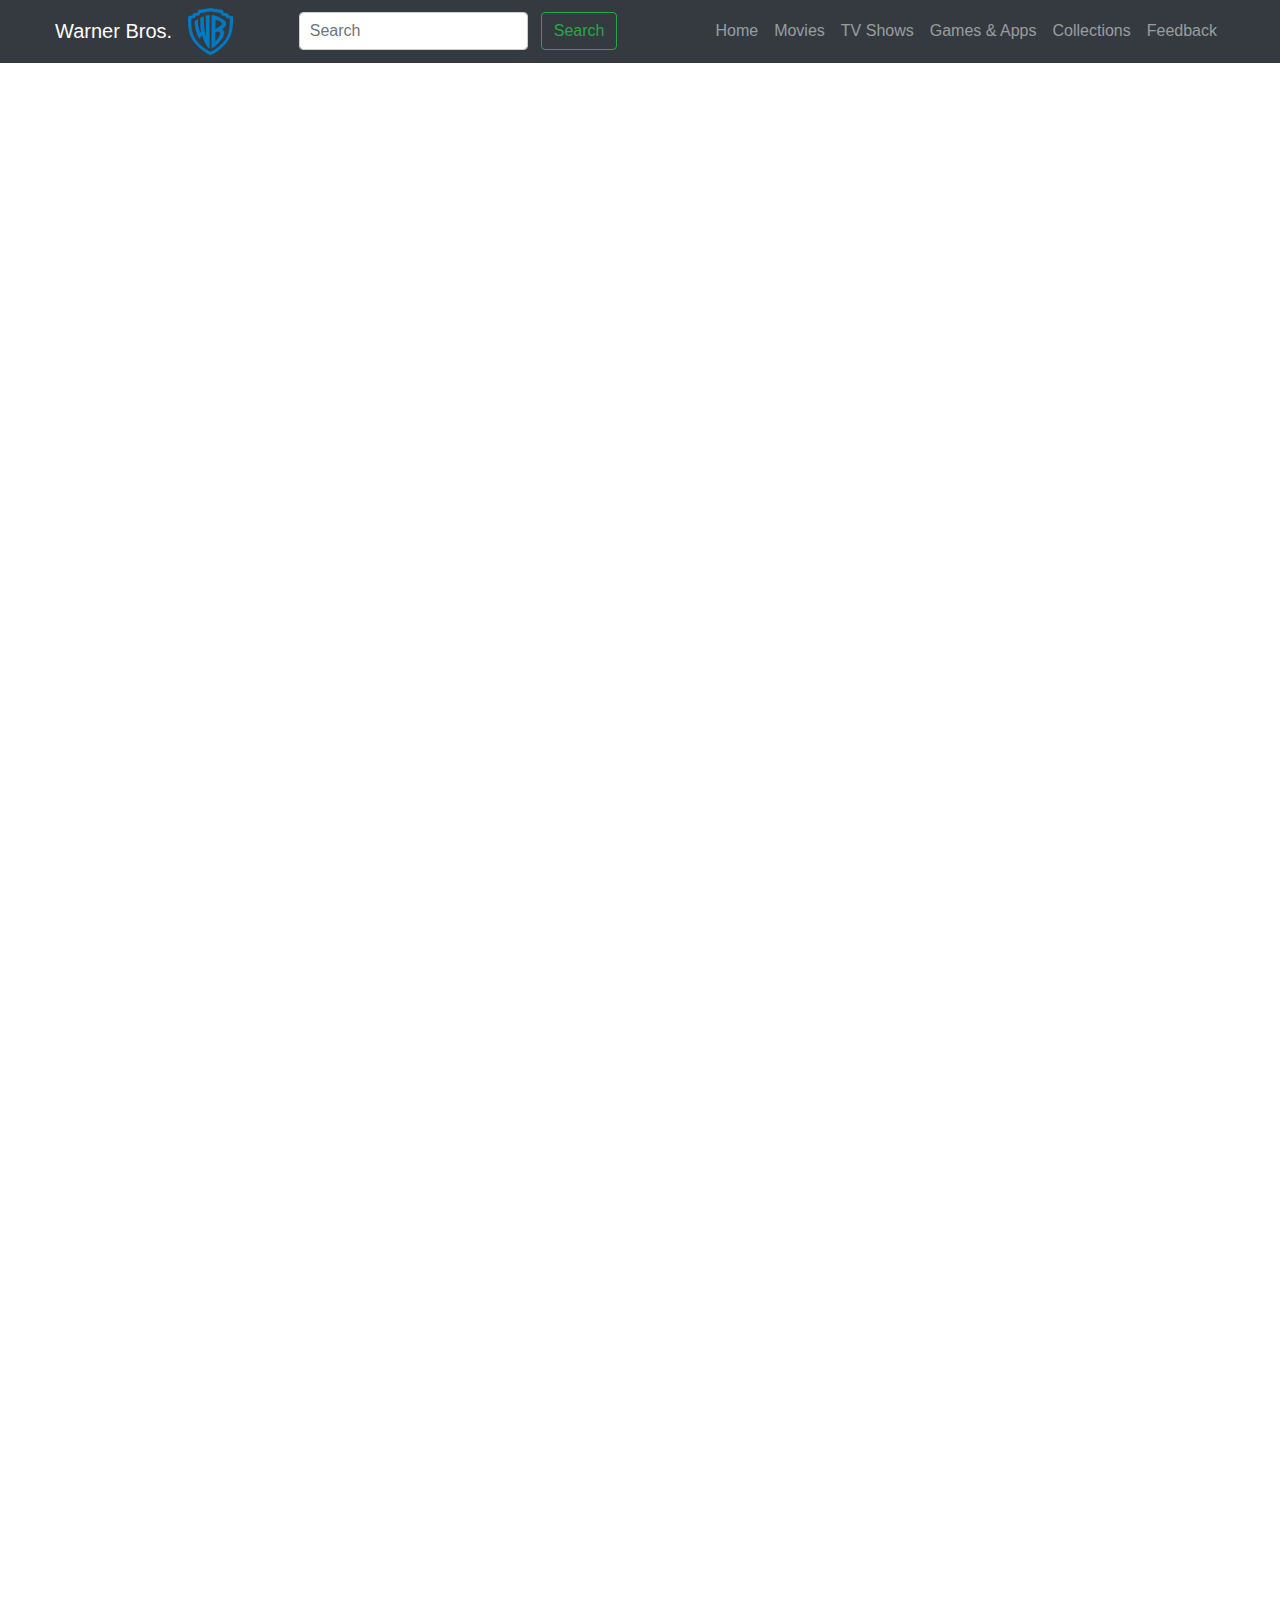
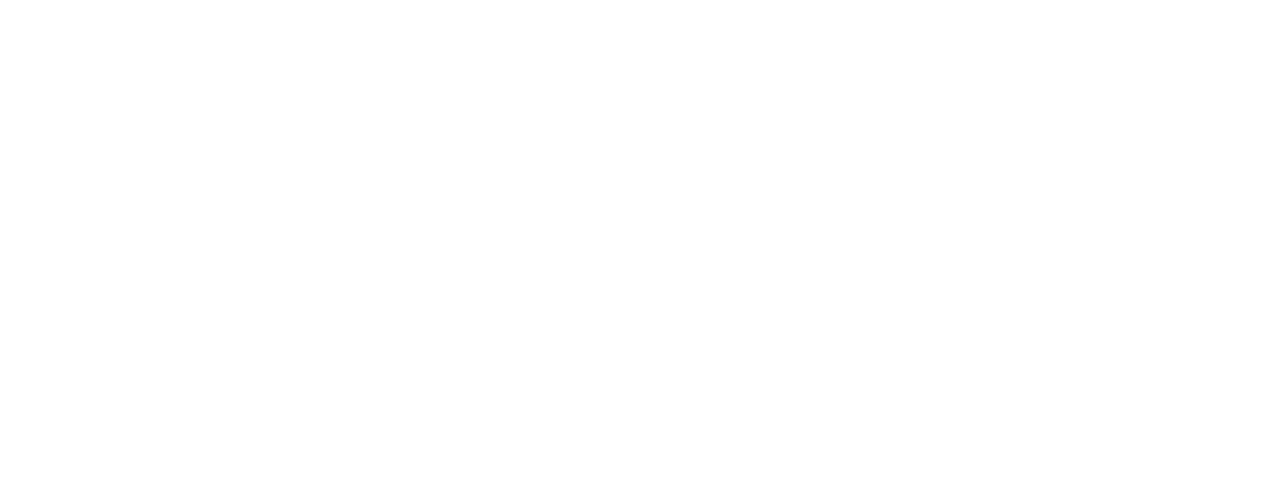
<file: Assignment/index.html>
<!DOCTYPE html>
<html lang="en">
<head>
    <meta charset="UTF-8">
    <meta name="viewport" content="width=device-width, initial-scale=1.0">
    <title>Warner Bros. Website Redesign</title>

    <!-- Bootstrap CSS -->
    <link href="https://stackpath.bootstrapcdn.com/bootstrap/4.5.2/css/bootstrap.min.css" rel="stylesheet">

    <!-- Custom CSS -->
    <link rel="stylesheet" href="index.css">
    <link rel="stylesheet" href="transition.css">

    <!-- Custom JavaScript -->
    <script src="newsletter.js"></script>
</head>
<body>

    <!-- Navigation bar -->
    <nav class="navbar navbar-expand-lg navbar-dark bg-dark">
        <div class="container">
            <a class="navbar-brand" href="#">Warner Bros.</a>
            <img src="./Images/Warner_Bros_logo.png" class="logo" alt="Warner Bros Logo">
            <button class="navbar-toggler" type="button" data-toggle="collapse" data-target="#navbarNav"
                aria-controls="navbarNav" aria-expanded="false" aria-label="Toggle navigation">
                <span class="navbar-toggler-icon"></span>
            </button>
            <div class="collapse navbar-collapse" id="navbarNav">
                <ul class="navbar-nav ml-auto">
                    <form class="form-inline my-2 my-lg-0">
                        <input class="form-control mr-sm-2" type="search" placeholder="Search" aria-label="Search">
                        <button class="btn btn-outline-success my-2 my-sm-0" type="submit">Search</button>
                    </form>
                    <li class="nav-item"><a class="nav-link" href="index.html">Home</a></li>
                    <li class="nav-item"><a class="nav-link" href="movies pages.html">Movies</a></li>
                    <li class="nav-item"><a class="nav-link" href="TV shows page.html">TV Shows</a></li>
                    <li class="nav-item"><a class="nav-link" href="apps&games.html">Games & Apps</a></li>
                    <li class="nav-item"><a class="nav-link" href="collections.html">Collections</a></li>
                    <li class="nav-item"><a class="nav-link" href="feedback.html">Feedback</a></li>
                </ul>
            </div>
        </div>
    </nav>

    <!-- Header Section -->
    <header class="bg-light py-5">
        <div class="container text-center">
            <h1>Welcome to the Warner Bros. Experience</h1>
        </div>
    </header>

    <section id="intro">
        <div class="container">
            <p class="lead">Redesigned for a modern, engaging, and user-friendly experience. Discover our latest movies, TV shows, games, and collections.</p>
            <p>Our goal is to bring the magic of Warner Bros. to your fingertips, ensuring you stay updated with our newest releases and timeless classics.</p>

            <div class="row mt-4">
                <div class="col-md-4">
                    <h3>Our Mission</h3>
                    <p>At Warner Bros, our mission is to entertain and inspire through the power of storytelling. From blockbuster movies to groundbreaking TV shows, we aim to create experiences that captivate and resonate with audiences worldwide.</p>
                </div>

                <div class="col-md-4">
                    <h3>Target Audience</h3>
                    <p>Our content is designed for a diverse audience, ranging from young adults to mature viewers. With a focus on high-quality entertainment, we cater to fans of all genres, including action, drama, comedy, and more.</p>
                    <p><strong>Demographics:</strong> Ages 18-45, tech-savvy, with a passion for entertainment and media.</p>
                </div>

                <div class="col-md-4">
                    <h3>Content Highlights</h3>
                    <p>Explore our extensive library of content:</p>
                    <ul class="list-unstyled">
                        <li><i class="fas fa-film"></i> Latest Movies: Stay updated with our new releases and trailers.</li>
                        <li><i class="fas fa-tv"></i> TV Shows: Binge-watch your favorite series and discover new ones.</li>
                        <li><i class="fas fa-gamepad"></i> Games & Apps: Dive into interactive entertainment with our latest games and apps.</li>
                        <li><i class="fas fa-archive"></i> Collections: Explore curated collections of timeless classics and fan favorites.</li>
                    </ul>
                </div>
            </div>

            <div class="mt-4">
                <h3>Join Our Community</h3>
                <p>Connect with us on social media, subscribe to our newsletter, and be part of the Warner Bros. community. Stay informed about exclusive content, behind-the-scenes insights, and special events.</p>
            </div>
        </div>
    </section>

    <!-- Featured Movies or TV Shows Section -->
    <header class="bg-light py-5">
        <div class="container text-center">
            <h2>Featured Movies & TV Shows</h2>
        </div>
    </header>

    <section id="featured">
        <div class="container">
            <div class="row">

                <!-- Featured Movie/TV Show 1 -->
                <div class="col-md-4">
                    <div class="card">
                        <img src="./Images/Home/fly_me_to_the_moon_ver2_xlg.jpg" class="card-img-top" alt="Movie 1">
                        <div class="card-body">
                            <h5 class="card-title">Fly Me To The Moon</h5>
                            <p class="card-text">Marketing maven Kelly Jones wreaks havoc on launch director Cole Davis's already difficult task. When the White House deems the mission too important to fail, Jones is directed to stage a fake moon landing as back-up.</p>
                            <a href="https://youtu.be/lW7enw6mFxs" class="btn btn-primary" target="_blank">Watch Trailer</a>
                        </div>
                    </div>
                </div>

                <!-- Featured Movie/TV Show 2 -->
                <div class="col-md-4">
                    <div class="card">
                        <img src="./Images/Home/poolmanHomePage.jpg" class="card-img-top" alt="Movie 2">
                        <div class="card-body">
                            <h5 class="card-title">Poolman</h5>
                            <p class="card-text">In Chris Pine's feature directorial debut, Poolman tells the story of Darren Barrenman (Pine), a native Angeleno who spends his days looking after the pool of the Tahitian Tiki apartment block and fighting to make his hometown a better place to live.</p>
                            <a href="https://youtu.be/Xrrxay3-fk8" class="btn btn-primary" target="_blank">Watch Trailer</a>
                        </div>
                    </div>
                </div>

                <!-- Featured Movie/TV Show 3 -->
                <div class="col-md-4">
                    <div class="card">
                        <img src="./Images/Home/rebel_moon__part_two_the_scargiver_xlg.jpg" class="card-img-top" alt="Movie 3">
                        <div class="card-body">
                            <h5 class="card-title">Rebel Moon</h5>
                            <p class="card-text">Kora and surviving warriors prepare to defend Veldt, their new home, alongside its people against the Realm. The warriors face their pasts, revealing their motivations before the Realm's forces arrive to crush the growing rebellion.</p>
                            <a href="https://youtu.be/UEJuNHOd8Dw" class="btn btn-primary" target="_blank">Watch Trailer</a>
                        </div>
                    </div>
                </div>
            </div>
        </div>
    </section>

    <!-- Newsletter Section -->
    <section id="newsletter">
        <div class="newsletter container text-center">
            <h2>Subscribe to Our Newsletter</h2>
            <form id="newsletterForm">
                <input type="email" id="emailInput" placeholder="Enter your email address" required>
                <button type="submit">Subscribe</button>
            </form>
            <p id="error-message"></p>
        </div>
    </section>

    <!-- Footer -->
    <footer>
        <div class="container">
            <div class="footer-content">
                <p class="follow-text">Follow us on our social media</p>
                <div class="social-icons">
                    <a href="https://www.facebook.com" target="_blank"><img src="./Images/317727_facebook_social media_social_icon.png" alt="Facebook"></a>
                    <a href="https://twitter.com" target="_blank"><img src="./Images/317720_social media_tweet_twitter_social_icon.png" alt="Twitter"></a>
                    <a href="https://www.instagram.com" target="_blank"><img src="./Images/1298747_instagram_brand_logo_social media_icon.png" alt="Instagram"></a>
                    <a href="https://www.youtube.com" target="_blank"><img src="./Images/4362951_youtube_logo_social media_icon.png" alt="YouTube"></a>
                </div>
                <div class="footer-logo">
                    <p>Warner Bros.</p>
                    <img src="./Images/Warner_Bros_logo.png" alt="Warner Bros">
                </div>
            </div>
            <p class="copyright">&copy; 2024 Warner Bros. All rights reserved.</p>
        </div>
    </footer>

    <!-- Bootstrap and dependencies JS -->
    <script src="https://code.jquery.com/jquery-3.5.1.slim.min.js"></script>
    <script src="https://cdn.jsdelivr.net/npm/@popperjs/core@2.5.3/dist/umd/popper.min.js"></script>
    <script src="https://stackpath.bootstrapcdn.com/bootstrap/4.5.2/js/bootstrap.min.js"></script>
</body>
</html>
</file>
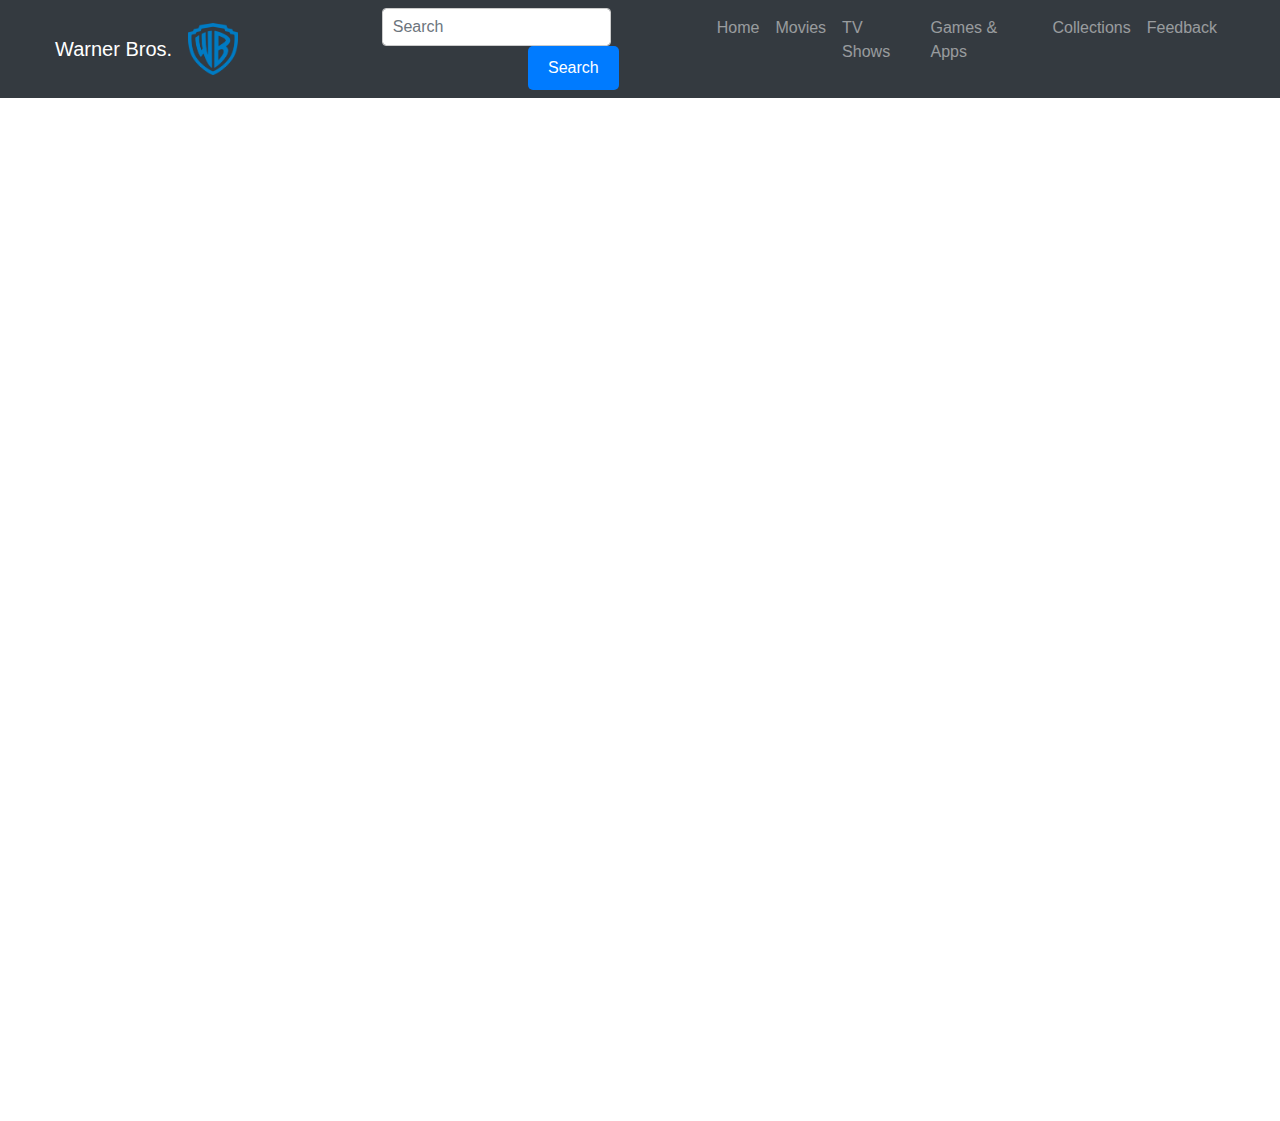
<file: Assignment/feedback.html>
<!DOCTYPE html>
<html lang="en">
<head>
    <meta charset="UTF-8">
    <meta name="viewport" content="width=device-width, initial-scale=1.0">
    <title>Warner Bros. Website Redesign</title>

    <!-- Bootstrap CSS -->
    <link href="https://stackpath.bootstrapcdn.com/bootstrap/4.5.2/css/bootstrap.min.css" rel="stylesheet">

    <!-- Custom CSS -->
    <link rel="stylesheet" href="https://cdnjs.cloudflare.com/ajax/libs/font-awesome/6.5.1/css/all.min.css"> 
    <link rel="stylesheet" href="feedback.css">
    <link rel="stylesheet" href="transition.css">

    <!-- Custom JavaScript -->
    <script src="feedback.js"></script>

</head>
<body>
    <!-- Navigation bar -->
    <nav class="navbar navbar-expand-lg navbar-dark bg-dark">
        <div class="container">
            <a class="navbar-brand" href="#">Warner Bros.</a>
            <img src="./Images/Warner_Bros_logo.png" class="logo" alt="Warner Bros Logo">
            <button class="navbar-toggler" type="button" data-toggle="collapse" data-target="#navbarNav"
                aria-controls="navbarNav" aria-expanded="false" aria-label="Toggle navigation">
                <span class="navbar-toggler-icon"></span>
            </button>
            <div class="collapse navbar-collapse" id="navbarNav">
                <ul class="navbar-nav ml-auto">
                    <form class="form-inline my-2 my-lg-0">
                        <input class="form-control mr-sm-2" type="search" placeholder="Search" aria-label="Search">
                        <button class="btn btn-outline-success my-2 my-sm-0" type="submit">Search</button>
                    </form>
                    <li class="nav-item"><a class="nav-link" href="index.html">Home</a></li>
                    <li class="nav-item"><a class="nav-link" href="movies pages.html">Movies</a></li>
                    <li class="nav-item"><a class="nav-link" href="TV shows page.html">TV Shows</a></li>
                    <li class="nav-item"><a class="nav-link" href="apps&games.html">Games & Apps</a></li>
                    <li class="nav-item"><a class="nav-link" href="collections.html">Collections</a></li>
                    <li class="nav-item"><a class="nav-link" href="feedback.html">Feedback</a></li>
                </ul>
            </div>
        </div>
    </nav>

<header class="bg-light py-5">
    <div class="container text-center">
    <h2>Feedback Form</h2>
    </div>
</header>

<div class="container">
    <div class="textup"> 
        <i class="fa fa-solid fa-clock"></i> 
        It only takes two minutes!
    </div> 

    <form> 
        <label for="uname"> 
            <i class="fa fa-solid fa-user"></i> 
            Name 
        </label> 

        <input type="text" id="uname" 
               name="uname" required> 

        <label for="email"> 
            <i class="fa fa-solid fa-envelope"></i> 
            Email Address 
        </label> 

        <input type="email" id="email" 
               name="email" required> 

        <label for="phone"> 
            <i class="fa-solid fa-phone"></i> 
            Phone No
        </label> 

        <input type="tel" id="phone" 
               name="phone" required> 

        <label> 
            <i class="fa-solid fa-face-smile"></i> 
            Do you satisfy with our service? 
        </label> 

        <div class="radio-group"> 
            <input type="radio" id="yes" 
                   name="satisfy" value="yes" checked> 
            <label for="yes">Yes</label> 

            <input type="radio" id="no" 
                   name="satisfy" value="no"> 
            <label for="no">No</label> 
        </div> 

        <div class="textarea-group">
            <label for="reason">Please tell us why:</label>
            <textarea id="reason" name="reason" rows="4" cols="50" placeholder="Enter your reason here..."></textarea>
        </div>

        <div class="textarea-group">
            <label for="reason">Any Suggestions?</label>
            <textarea id="reason" name="reason" rows="4" cols="50" placeholder="Tell us how we can improve..."></textarea>
        </div>


        <button type="submit"> 
            Submit 
        </button> 
    </form> 
</div> 
</div>

</section>
            <!--News Letter-->
            <div class="newsletter">
                <h2>Subscribe to Our Newsletter</h2>
                <form id="newsletterForm">
                  <input type="email" id="emailInput" placeholder="Enter your email address" required>
                  <button type="submit">Subscribe</button>
                </form>
                <p id="error-message"></p>
              </div>   
        </div>
    </body>
    
    <footer>
        <div class="container">
            <div class="footer-content">
                <p class="follow-text">Follow us on our social media</p>
                <div class="social-icons">
                    <a href="https://www.facebook.com" target="_blank"><img src="./Images/317727_facebook_social media_social_icon.png" alt="Facebook"></a>
                    <a href="https://twitter.com" target="_blank"><img src="./Images/317720_social media_tweet_twitter_social_icon.png" alt="Twitter"></a>
                    <a href="https://www.instagram.com" target="_blank"><img src="./Images/1298747_instagram_brand_logo_social media_icon.png" alt="Instagram"></a>
                    <a href="https://www.youtube.com" target="_blank"><img src="./Images/4362951_youtube_logo_social media_icon.png" alt="YouTube"></a>
                </div>
                <div class="footer-logo">
                    <p>Warner Bros.</p>
                    <img src="./Images/Warner_Bros_logo.png" alt="Warner Bros">
                </div>
            </div>
            <p class="copyright">&copy; 2024 Warner Bros. All rights reserved.</p>
        </div>
    </footer>
</html>
</file>
<file: Assignment/index.css>
/* Logo styling */
.logo {
  width: 50px;
  height: auto;
  padding-right: 5px;
}

 /* Custom CSS to add left margin to the entire search form */
.navbar .form-inline {
  padding-right: 90px !important;
  padding-left: 50px !important;
}
/* Custom CSS for padding on the search button */
.navbar .form-inline .btn {
  margin-left: 5px !important;
}



/* Ensure the search bar has a white background and is styled nicely */
.navbar .form-inline {
  display: flex;
  justify-content: flex-end;
}

.navbar .form-control {
  background-color: #fff;
  border: 1px solid #ccc;
  border-radius: 4px;
  padding: 5px 10px;
  margin-right: 10px;
}

.navbar .btn-outline-light {
  color: #fff;
  border-color: #fff;
}

/* Adjust spacing and alignment for smaller screens */
@media (max-width: 767.98px) {
  .navbar .form-inline {
      width: 100%;
      justify-content: center;
      margin-top: 10px;
  }

  .navbar .form-control {
      width: 80%;
      margin: 0 auto 10px auto;
  }

  .navbar .btn-outline-light {
      width: 80%;
      margin: 0 auto;
  }
}

.navbar-nav {
  margin-left: 115px; /* Adding left margin to navbar items */
}

























/* Custom background for the introduction section */
#intro {
  background-color: #3c4049 !important;
  color: white;
  text-align: center;
  padding: 20px;
}

#featured {
  background-color: #3c4049 !important;
  padding: 40px;
}

/* Main header styling */
.main-header {
  font-size: 2em; /* Use relative units */
  font-weight: bold;
  text-align: center;
  margin-bottom: 20px;
}

/* Card styling */
.card {
  transition: transform 0.5s ease-in-out;
}

.card:hover {
  transform: translateY(-10px);
}

/* Responsive card container */
.card-container {
  display: grid;
  grid-template-columns: repeat(auto-fill, minmax(280px, 1fr)); /* Adjusted for better responsiveness */
  gap: 20px;
}

.card {
  display: flex;
  flex-direction: column;
  justify-content: space-between;
  border: 1px solid #ccc;
}

.card-body {
  flex: 1;
}

/* Image Styling */
.card-img-top {
  width: 100%;
  height: auto;
}

/* Newsletter styling */
.newsletter {
  text-align: center;
  margin: 20px auto;
}

input[type="email"] {
  width: 80%; /* Adjusted for responsiveness */
  max-width: 300px;
  padding: 10px;
  margin: 10px;
  border: 1px solid #ccc;
  border-radius: 5px;
}

button {
  padding: 10px 20px;
  background-color: #46505a;
  color: #fff;
  border: none;
  border-radius: 5px;
  cursor: pointer;
}

button:hover {
  background-color: #0056b3;
}

#error-message {
  color: red;
}

/* Footer styling */
footer {
  background-color: #222;
  color: #fff;
  padding: 20px 0;
}

.container {
  max-width: 1200px;
  margin: 0 auto;
  padding: 0 15px;
}

.footer-content {
  display: flex;
  justify-content: space-between;
  align-items: center;
  flex-wrap: wrap;
}

.social-icons {
  display: flex;
}

.social-icons a {
  margin-right: 10px;
  display: inline-block;
}

.social-icons img {
  width: 30px;
  height: auto;
}

.footer-logo {
  display: flex;
  align-items: center;
}

.footer-logo img {
  max-width: 50px;
  height: auto;
  margin-right: 30px;
}

.footer-logo p {
  margin: 0;
  color: #fff;
}

.follow-text {
  margin-right: 5px;
}

.copyright {
  text-align: center;
  width: 100%;
  margin-top: 20px;
}

/* Ensure proper width handling */
body, html {
  width: 100%;
  overflow-x: hidden;
}

/* Media Queries */
@media (max-width: 768px) {
  .main-header {
      font-size: 1.5em;
  }
  .footer-content {
      flex-direction: column;
      text-align: center;
  }
  .footer-logo {
      margin-top: 20px;
  }
  .card-container {
      grid-template-columns: 1fr;
  }
  .card {
      margin-bottom: 20px; /* Add space between stacked cards */
  }
  .card-body {
      padding: 15px; /* Ensure sufficient padding for readability */
  }
  .card-body p {
      font-size: 0.9em; /* Adjust text size for better readability */
  }
  .card-body h5 {
      font-size: 1.2em; /* Ensure the card title is appropriately sized */
  }
  .btn-primary {
      width: 100%; /* Make button width 100% on small screens */
      padding: 10px; /* Adjust padding for better look */
  }
}
</file>
<file: Assignment/transition.css>
body > *:not(nav) {
    animation: fadeIn 1s ease-in-out;
    -webkit-animation: fadeIn 1s ease-in-out; /* For Safari */
    opacity: 0; /* Initially hide the content */
    animation-fill-mode: forwards; /* Keep the final state of animation */
}

@keyframes fadeIn {
    from {
        opacity: 0;
    }
    to {
        opacity: 1;
    }
}

@-webkit-keyframes fadeIn { /* For Safari */
    from {
        opacity: 0;
    }
    to {
        opacity: 1;
    }
}
</file>
<file: Assignment/feedback.css>
/* Ensure the search bar has a white background and is styled nicely */
.navbar .form-inline {
  display: flex;
  justify-content: flex-end;
}

  /* Custom CSS to add left margin to the entire search form */
  .navbar .form-inline {
    padding-right: 90px !important;
    padding-left: 50px !important;
  } 
  
  /* Custom CSS for padding on the search button */
  .navbar .form-inline .btn {
    margin-left: 5px !important;
  }
  
.navbar .form-control {
  background-color: #fff;
  border: 1px solid #ccc;
  border-radius: 4px;
  padding: 5px 10px;
  margin-right: 10px;
}

.navbar .btn-outline-light {
  color: #fff;
  border-color: #fff;
}

/* Adjust spacing and alignment for smaller screens */
@media (max-width: 767.98px) {
  .navbar .form-inline {
      width: 100%;
      justify-content: center;
      margin-top: 10px;
  }

  .navbar .form-control {
      width: 80%;
      margin: 0 auto 10px auto;
  }

  .navbar .btn-outline-light {
      width: 80%;
      margin: 0 auto;
  }
}

.navbar-nav {
  margin-left: 115px; /* Adding left margin to navbar items */
}

    /* Custom styles for feedback form */
      /* Custom styles for feedback form */
      .feedback-form {
        padding: 20px;
        background-color: #f8f9fa;
        border: 1px solid #ddd;
        border-radius: 5px;
        margin-top: 20px;
        display: flex;
        flex-direction: column;
        align-items: center; /* Center all elements horizontally */
    }

    .form-group {
        margin-bottom: 20px;
        width: 100%; /* Make form groups fill the width */
    }

    label {
        font-weight: bold;
    }

    textarea {
        width: 100%; /* Make the suggestion box fill the width */
        min-height: 150px; /* Increase the height of the suggestion box */
    }

    button[type="submit"] {
        background-color: #007bff;
        color: #fff;
        border: none;
        border-radius: 5px;
        padding: 10px 20px;
        cursor: pointer;
    }

    button[type="submit"]:hover {
        background-color: #0056b3;
    }
    .logo {
        width: 50px;
        height: auto; /* This will maintain the aspect ratio */
    }
    
    .col-md-6.text-center {
        margin-left: auto;
        margin-right: auto;
    }
    
    
    
    .main-header {
        font-size: 36px;
        font-weight: bold;
        text-align: center;
        margin-bottom: 20px; /* Adjust as needed */
    }
    
    
    .card {
        transition: transform 0.5s ease-in-out;
    }
    
    .card:hover {
        transform: translateY(-10px); /* Move the card up by 10 pixels */
    }
    
    .card-container {
        display: flex;
        flex-wrap: wrap;
    }
    
    .card-container {
        display: grid;
        grid-template-columns: repeat(auto-fill, minmax(300px, 1fr));
        gap: 20px;
    }
    
    .card {
        display: flex;
        flex-direction: column;
        justify-content: space-between;
        border: 1px solid #ccc;
    }
    
    .card-body {
        flex: 1;
    }
    
    .newsletter {
        text-align: center;
        margin: 20px auto;
      }
      
      input[type="email"] {
        width: 300px;
        padding: 10px;
        margin: 10px;
        border: 1px solid #ccc;
        border-radius: 5px;
      }
      
      button {
        padding: 10px 20px;
        background-color: #007bff;
        color: #fff;
        border: none;
        border-radius: 5px;
        cursor: pointer;
      }
      
      button:hover {
        background-color: #0056b3;
      }
      
      #error-message {
        color: red;
      }
    
      footer {
        background-color: #222;
        color: #fff;
        padding: 20px 0;
      }
      
      .container {
        max-width: 1200px;
        margin: 0 auto;
        padding: 0 15px;
      }
      
      .footer-content {
        display: flex;
        justify-content: space-between;
        align-items: center;
        flex-wrap: wrap;
      }
      
      .social-icons {
        display: flex;
      }
      
      .social-icons a {
        margin-right: 10px; /* Adjust spacing between icons */
        display: inline-block;
      }
      
      .social-icons img {
        width: 30px;
        height: auto;
      }
      
      .footer-logo {
        display: flex;
        align-items: center;
      }
      
      .footer-logo img {
        max-width: 50px; /* Adjust as needed */
        height: auto;
        margin-right: 30px; /* Adjust spacing between logo and text */
      }
      
      .footer-logo p {
        margin: 0; /* Corrected syntax */
        color: #fff; /* Adjust text color */
      }
      
      .follow-text {
        margin-right: 5px; /* Adjust spacing between text and icons */
      }
      
      .copyright {
        text-align: center;
        width: 100%;
        margin-top: 20px;
      }
</file>
